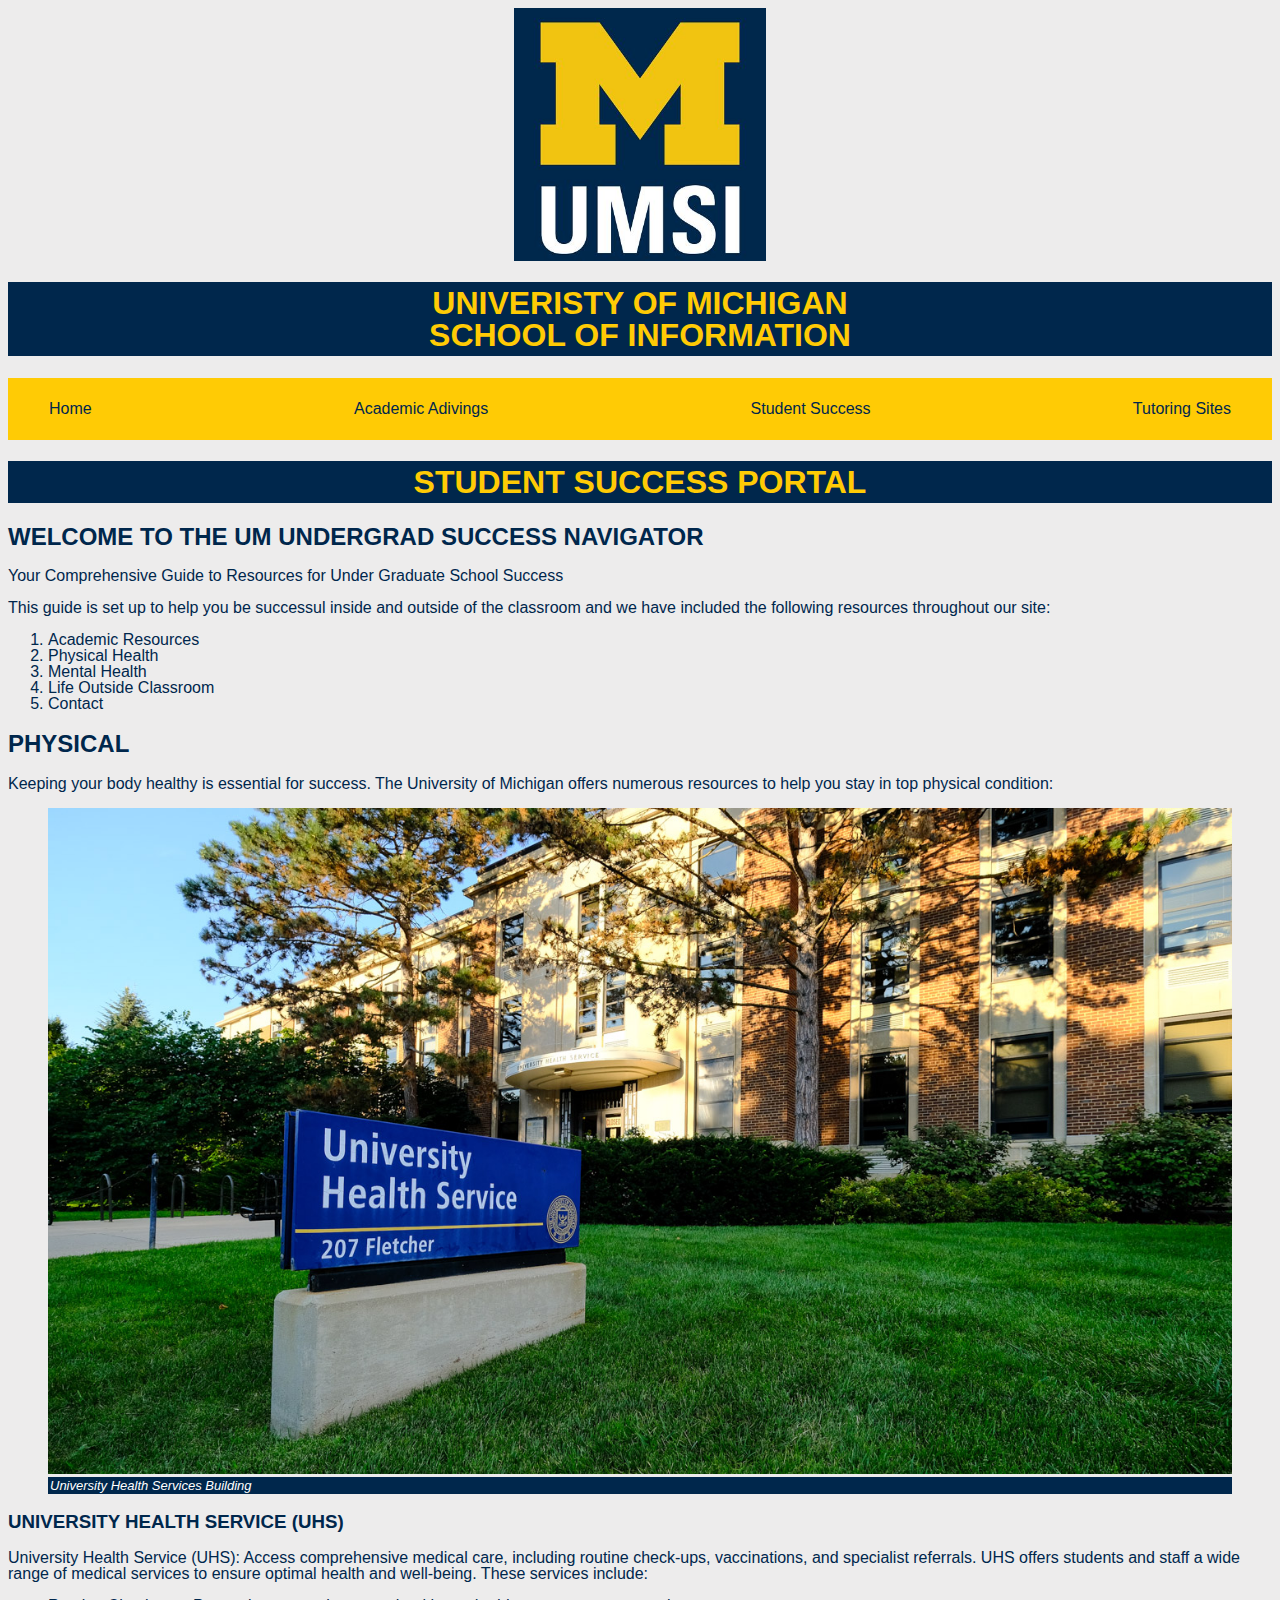
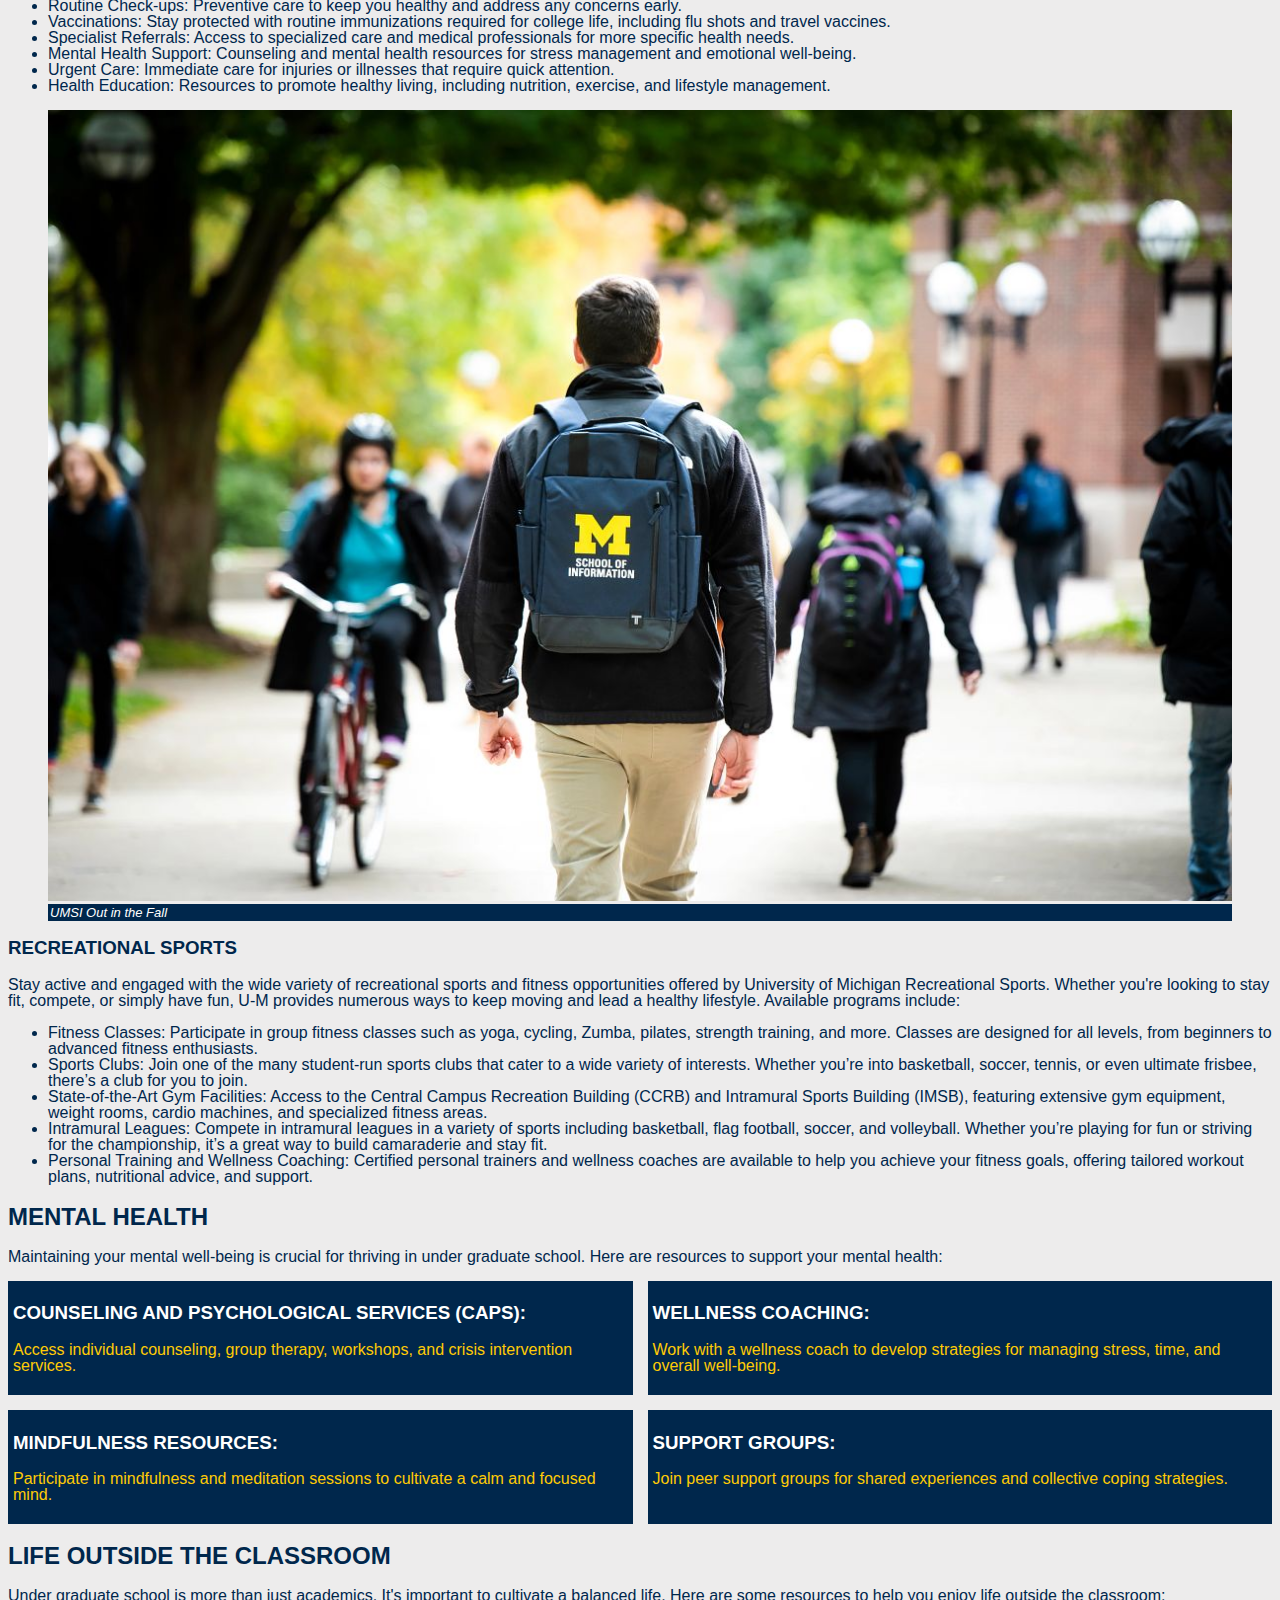
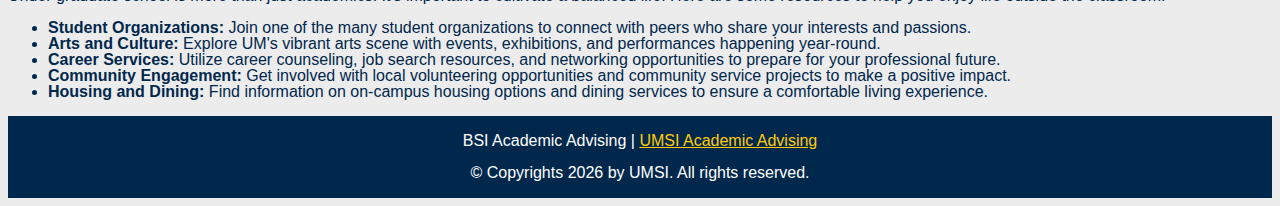
<file: index.html>
<!-- for most of the content within my website I use chatGPT to added more content so tha it would look better in the website -->
<!DOCTYPE html>
<html lang="en">
<head>
    <meta charset="UTF-8">
    <meta name="viewport" content="width=device-width, initial-scale=1.0">
    <link rel="stylesheet" type="text/css" href="css/html5reset.css">
    <link rel="stylesheet" href="css/style.css">
    <title>Student Success Portal</title>
</head>
<body>
    <a class = "skip" href="#main">Skip to Main content</a>
    <header>
        <div>
            <img class = logo src="images/UMSI_signature_vertical_informal_solidblue.jpg" alt="UMSI Logo">
            <h1 class="umich">Univeristy of Michigan <br>School of Information</h1>
        </div>
        <nav>
            <ul>
                <li><a href = "index.html" class="active">Home</a></li>
                <li><a href = "academic_advising.html">Academic Adivings</a></li>
                <li><a href = "student_success.html">Student Success</a></li>
                <li><a href = "tutoring_site.html">Tutoring Sites</a></li>
            </ul>
        </nav>
        <h1>Student Success Portal</h1>

    </header>
    <main id="main" tabindex="0">
        <section>
            <h2>Welcome to the UM UnderGrad Success Navigator</h2>
            <p> Your Comprehensive Guide to Resources for Under Graduate School Success</p>
            <p>This guide is set up to help you be successul inside and outside of the classroom and we have included the following resources throughout our site:</p>
            <ol>
                <li>Academic Resources</li>
                <li>Physical Health</li>
                <li>Mental Health</li>
                <li>Life Outside Classroom</li>
                <li>Contact</li>
            </ol>
        </section>
        <section>
            <div tabindex="0">
                <h2>Physical </h2>
                <p class="center">Keeping your body healthy is essential for success. The University of Michigan offers numerous resources to help you stay in top physical condition:</p>
            </div>
            <div tabindex="0" class="grid">
                
                <figure>
                    <img src="images/UHS.jpg" alt="University Health Services building">
                    <figcaption>University Health Services Building</figcaption>
                </figure>
                <div>
                    <h3>University Health Service (UHS)</h3>
                    <p>University Health Service (UHS): Access comprehensive medical care, including routine check-ups, vaccinations, and specialist referrals. UHS offers students and staff a wide range of medical services to ensure optimal health and well-being. These services include: 
                    </p>
                    <ul>
                        <li>Routine Check-ups: Preventive care to keep you healthy and address any concerns early.</li>
                        <li>Vaccinations: Stay protected with routine immunizations required for college life, including flu shots and travel vaccines.</li>
                        <li>Specialist Referrals: Access to specialized care and medical professionals for more specific health needs.</li>
                        <li>Mental Health Support: Counseling and mental health resources for stress management and emotional well-being.</li>
                        <li>Urgent Care: Immediate care for injuries or illnesses that require quick attention.</li>
                        <li>Health Education: Resources to promote healthy living, including nutrition, exercise, and lifestyle management.</li>
                    </ul>
                </div>
            </div>
            <div tabindex="0" class="grid">
                <figure>
                    <img src="images/UMSI_CampusFall_UMSIBackpack_02.jpg" alt="A student wears a UMSI backpack in fall on the drag.">
                    <figcaption>UMSI Out in the Fall</figcaption>
                </figure>
                <div>
                    <h3>Recreational Sports</h3>
                    <p>Stay active and engaged with the wide variety of recreational sports and fitness opportunities offered by University of Michigan Recreational Sports. Whether you're looking to stay fit, compete, or simply have fun, U-M provides numerous ways to keep moving and lead a healthy lifestyle. Available programs include:</p>
                    <ul>
                        <li>Fitness Classes: Participate in group fitness classes such as yoga, cycling, Zumba, pilates, strength training, and more. Classes are designed for all levels, from beginners to advanced fitness enthusiasts.</li>
                        <li>Sports Clubs: Join one of the many student-run sports clubs that cater to a wide variety of interests. Whether you’re into basketball, soccer, tennis, or even ultimate frisbee, there’s a club for you to join.</li>
                        <li>State-of-the-Art Gym Facilities: Access to the Central Campus Recreation Building (CCRB) and Intramural Sports Building (IMSB), featuring extensive gym equipment, weight rooms, cardio machines, and specialized fitness areas.</li>
                        <li>Intramural Leagues: Compete in intramural leagues in a variety of sports including basketball, flag football, soccer, and volleyball. Whether you’re playing for fun or striving for the championship, it’s a great way to build camaraderie and stay fit.</li>
                        <li>Personal Training and Wellness Coaching: Certified personal trainers and wellness coaches are available to help you achieve your fitness goals, offering tailored workout plans, nutritional advice, and support.</li>
                    </ul>
                </div>
            </div>
        </section>
        
        <section tabindex="0">
            <h2>Mental Health</h2>
            <p>Maintaining your mental well-being is crucial for thriving in under graduate school. Here are resources to support your mental health:</p>
            <div class="mh_grid">
                <article class="counseling">
                    <h3>Counseling and Psychological Services (CAPS):</h3>
                    <p> Access individual counseling, group therapy, workshops, and crisis intervention services.</p>
                </article>
                <article class="wellness">
                    <h3>Wellness Coaching:</h3>

                    <p>Work with a wellness coach to develop strategies for managing stress, time, and overall well-being.</p>
                </article>
                <article class="mind">
                    <h3>Mindfulness Resources:</h3>

                    <p> Participate in mindfulness and meditation sessions to cultivate a calm and focused mind.</p>
                </article>
                <article class="support">
                    <h3>Support Groups:</h3>

                    <p> Join peer support groups for shared experiences and collective coping strategies.</p>
                </article>
            </div>
        </section>

        
        <section id="life-outside-classroom" tabindex="0">
            <h2>Life Outside the Classroom</h2>
            <p>Under graduate school is more than just academics. It's important to cultivate a balanced life. Here are some resources to help you enjoy life outside the classroom:</p>
            <article>

            </article>
            <ul>
                <li><strong>Student Organizations:</strong> Join one of the many student organizations to connect with peers who share your interests and passions.</li>
                <li><strong>Arts and Culture:</strong> Explore UM's vibrant arts scene with events, exhibitions, and performances happening year-round.</li>
                <li><strong>Career Services:</strong> Utilize career counseling, job search resources, and networking opportunities to prepare for your professional future.</li>
                <li><strong>Community Engagement:</strong> Get involved with local volunteering opportunities and community service projects to make a positive impact.</li>
                <li><strong>Housing and Dining:</strong> Find information on on-campus housing options and dining services to ensure a comfortable living experience.</li>
            </ul>
        </section>
    </main>
    <!-- Content taken & modified from UMGPT with the prompt, "write me a webpage of intro content to help University of Michigan Master's students navigate different resources for being successful in grad school - this will include academic resources, physical health resources, mental health resources, support for life outside the classroom"
    UMGPT. (2024). UMGPT (August 29th version) [Large language model]. -->
    <footer>
        <p>BSI Academic Advising | <a href="https://sites.google.com/umich.edu/msiacademicadvising/student-support-resources">UMSI Academic Advising </a></p>
        <p>© Copyrights <span id="year"></span> by UMSI. All rights reserved.</p>       
    </footer>
    <script>
        document.getElementById("year").innerHTML = new Date().getFullYear();
    </script>
</body>
</html>
</file>
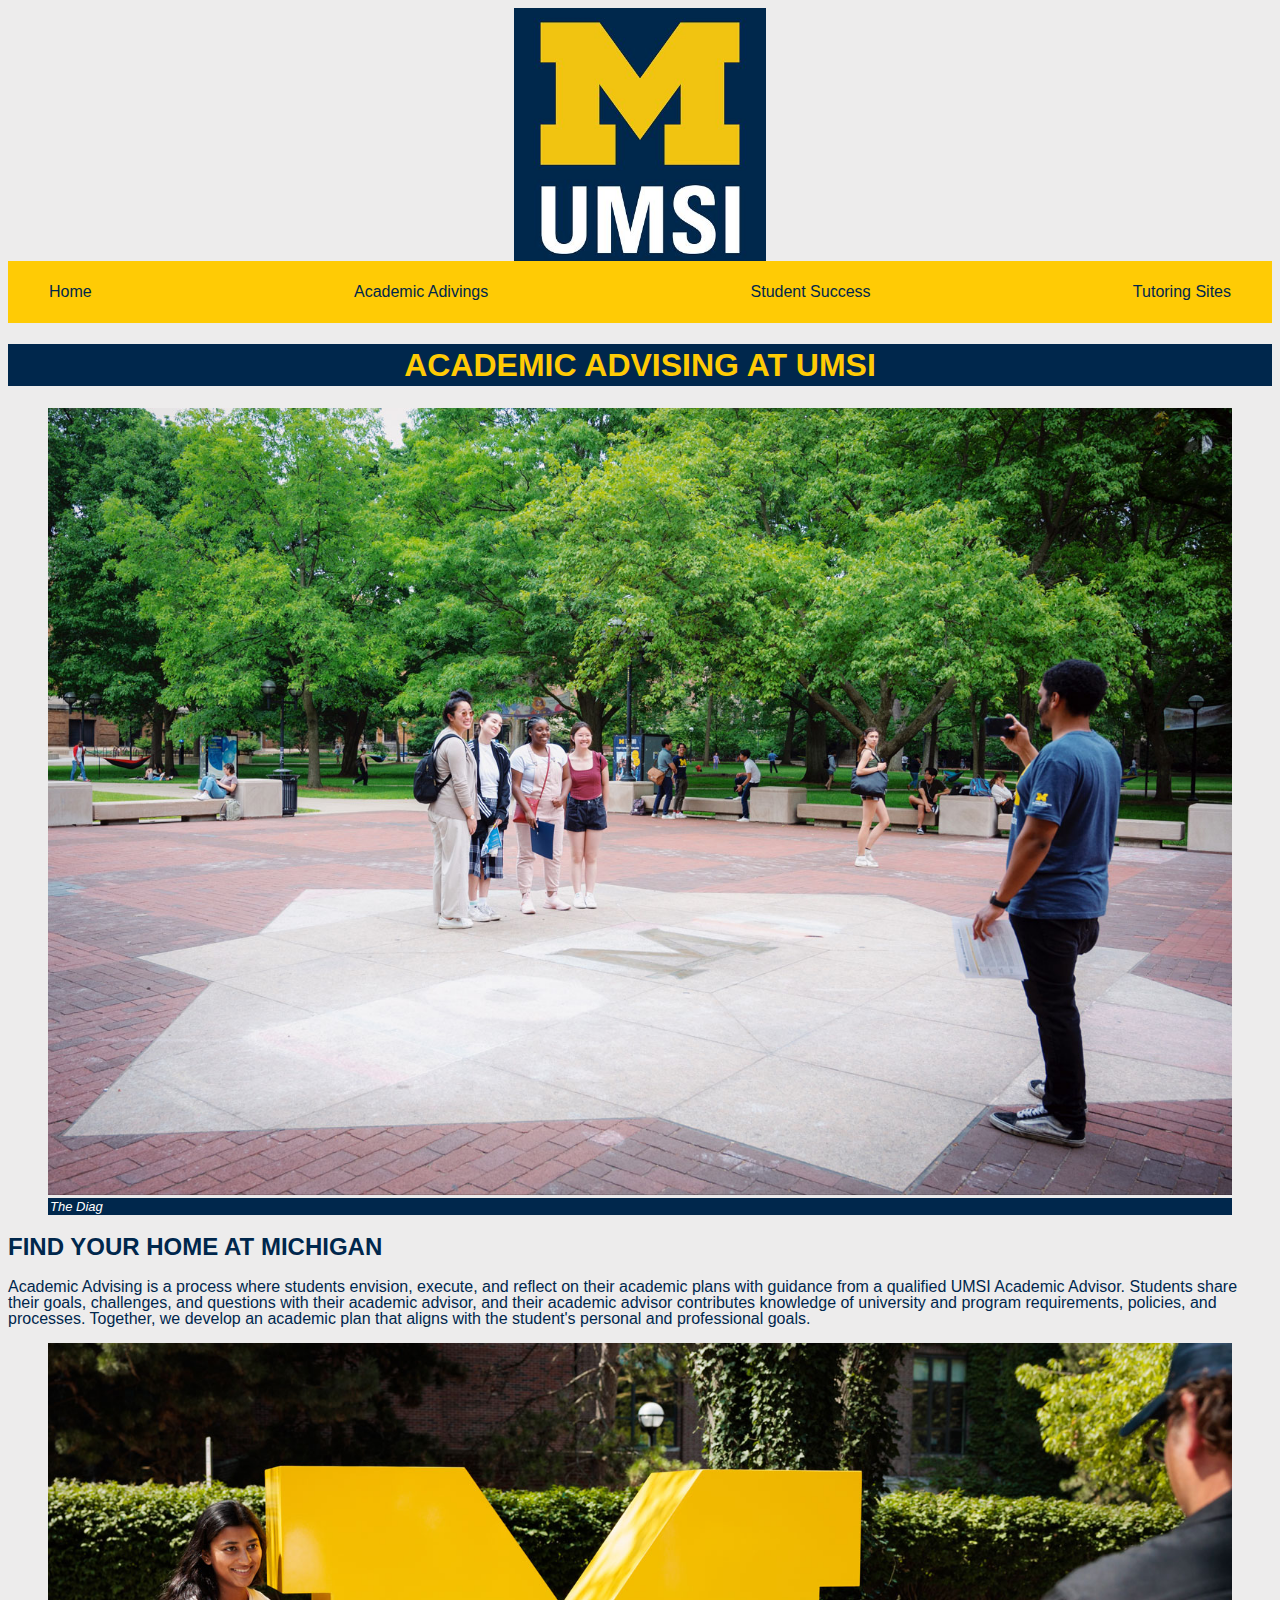
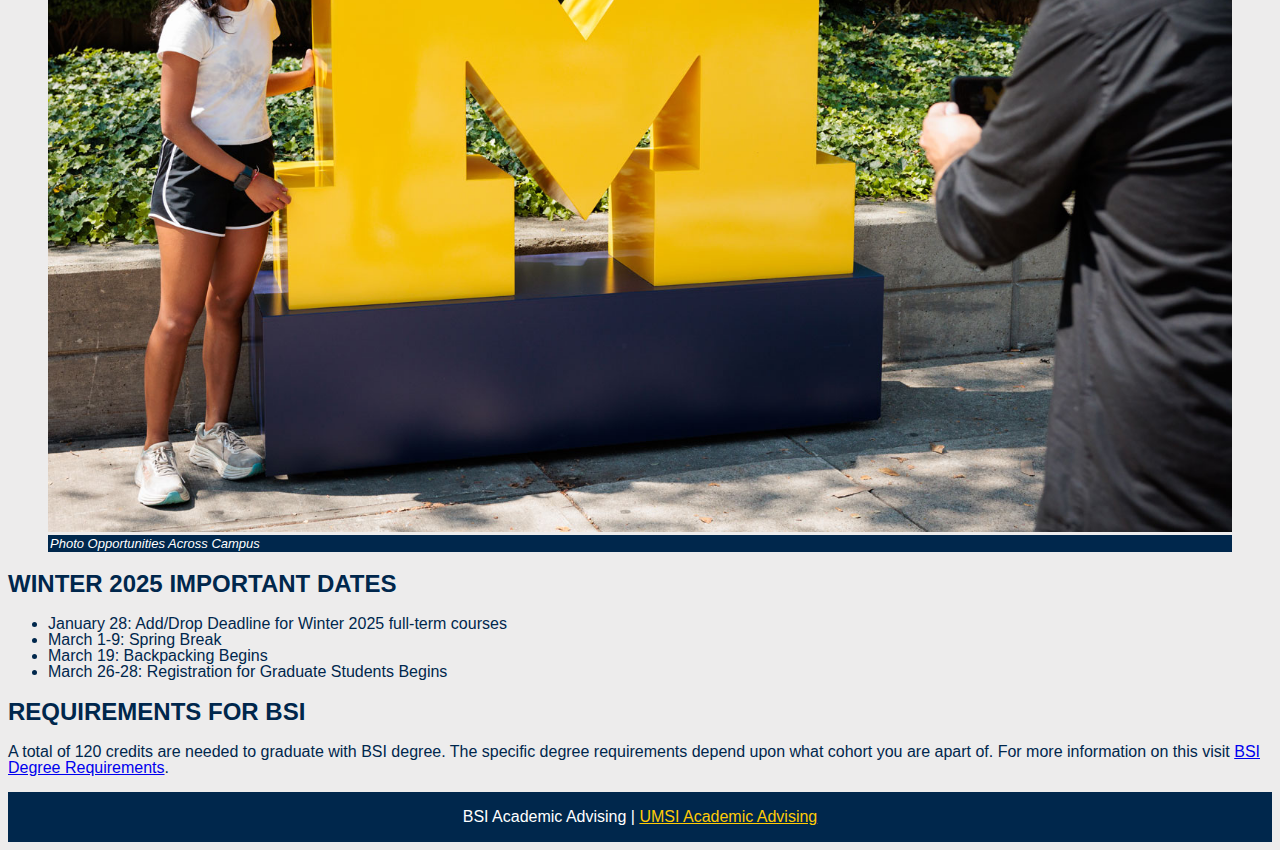
<file: academic_advising.html>
<!DOCTYPE html>
<html lang="en">
<head>
    <meta charset="UTF-8">
    <meta name="viewport" content="width=device-width, initial-scale=1.0">
    <link rel="stylesheet" type="text/css" href="css/html5reset.css">
    <link rel="stylesheet" href="css/style.css">
    <title>Academic Advising</title>
</head>
<body>
    <a class = "skip" href="#main">Skip to Main content</a>
    <header>
        <img class = logo src="images/UMSI_signature_vertical_informal_solidblue.jpg" alt="UMSI Logo">
        <nav>
            <ul>
                <li><a href = "index.html">Home</a></li>
                <li><a href = "adcademic_advising.html">Academic Adivings</a></li>
                <li><a href = "student_success.html">Student Success</a></li>
                <li><a href = "tutoring_site.html">Tutoring Sites</a></li>
            </ul>
        </nav>
        <h1>Academic Advising at UMSI</h1>

    </header>
    <main id="main" tabindex="0">
        <figure>
            <img src="images/UMSI_CCSIdesignjam_UPDATED.jpg" alt="Group of 4 students taking a photo at The Diag M">
            <figcaption>The Diag</figcaption>
        </figure>
        <div tabindex="0">
            <h2>Find your Home at Michigan</h2>
            <p>Academic Advising is a process where students envision, execute, and reflect on their academic plans with guidance from a qualified UMSI Academic Advisor. Students share their goals, challenges, and questions with their academic advisor, and their academic advisor contributes knowledge of university and program requirements, policies, and processes. Together, we develop an academic plan that aligns with the student's personal and professional goals.</p>

        </div>
        <div tabindex="0">
            <figure>
                <img src="images/MCOMMONS-ShaprioPartyForYourMind-UPDATED.jpg" alt="Girl taking a photo with M">
                <figcaption>Photo Opportunities Across Campus</figcaption>
            </figure>
            <h2>Winter 2025 Important Dates</h2>
                <ul>
                    <li>January 28: Add/Drop Deadline for Winter 2025 full-term courses</li>
                    <li>March 1-9: Spring Break</li>
                    <li>March 19: Backpacking Begins</li>
                    <li>March 26-28: Registration for Graduate Students Begins</li>
                </ul>
        </div>    
        <div tabindex="0">
            <h2>Requirements for BSI</h2>
            <p>A total of 120 credits are needed to graduate with BSI degree. The specific degree requirements depend upon what cohort you are apart of. For more information on this visit <a href = "https://sites.google.com/umich.edu/bsiacademicadvising/bsi-degree-requirements">BSI Degree Requirements</a>.</p>
        </div>
    </main>
    <footer>
        <p>BSI Academic Advising | <a href="https://sites.google.com/umich.edu/msiacademicadvising/student-support-resources">UMSI Academic Advising </a></p>
    </footer>
    
</body>

</html>
</file>
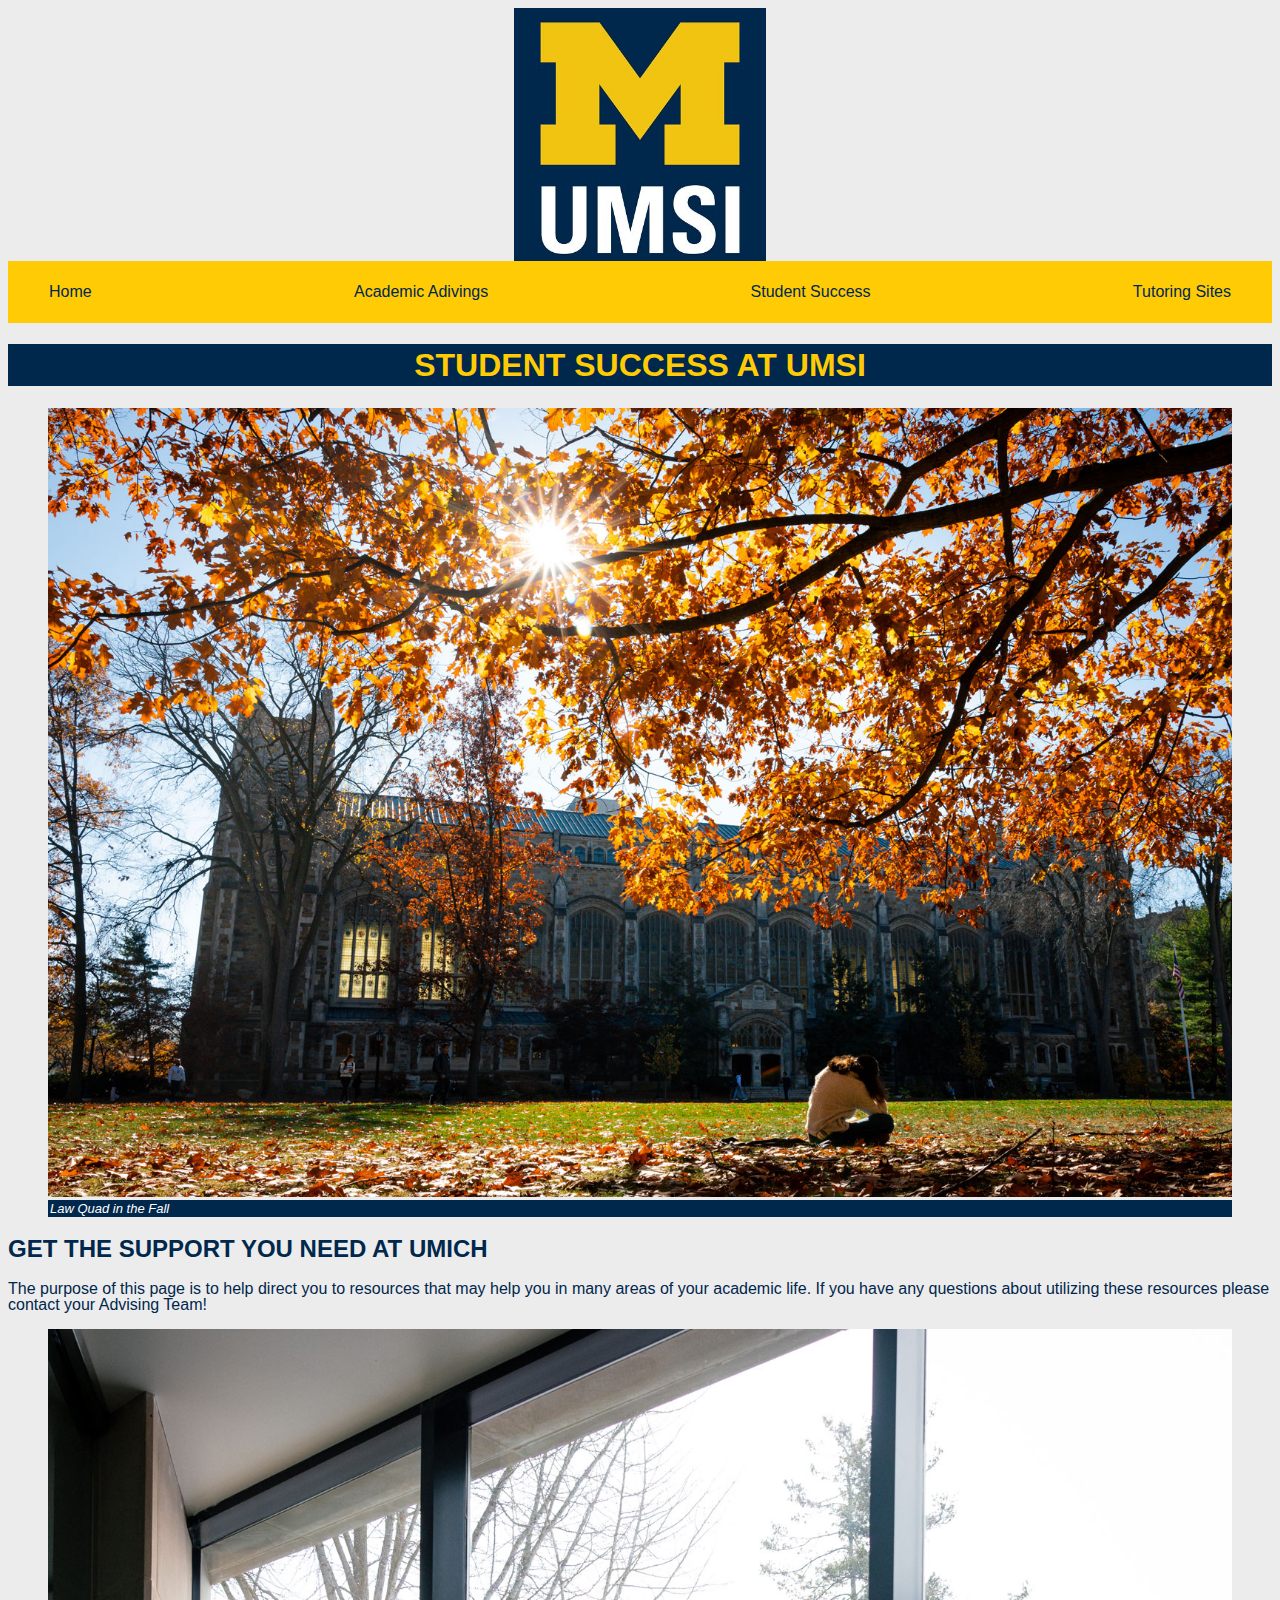
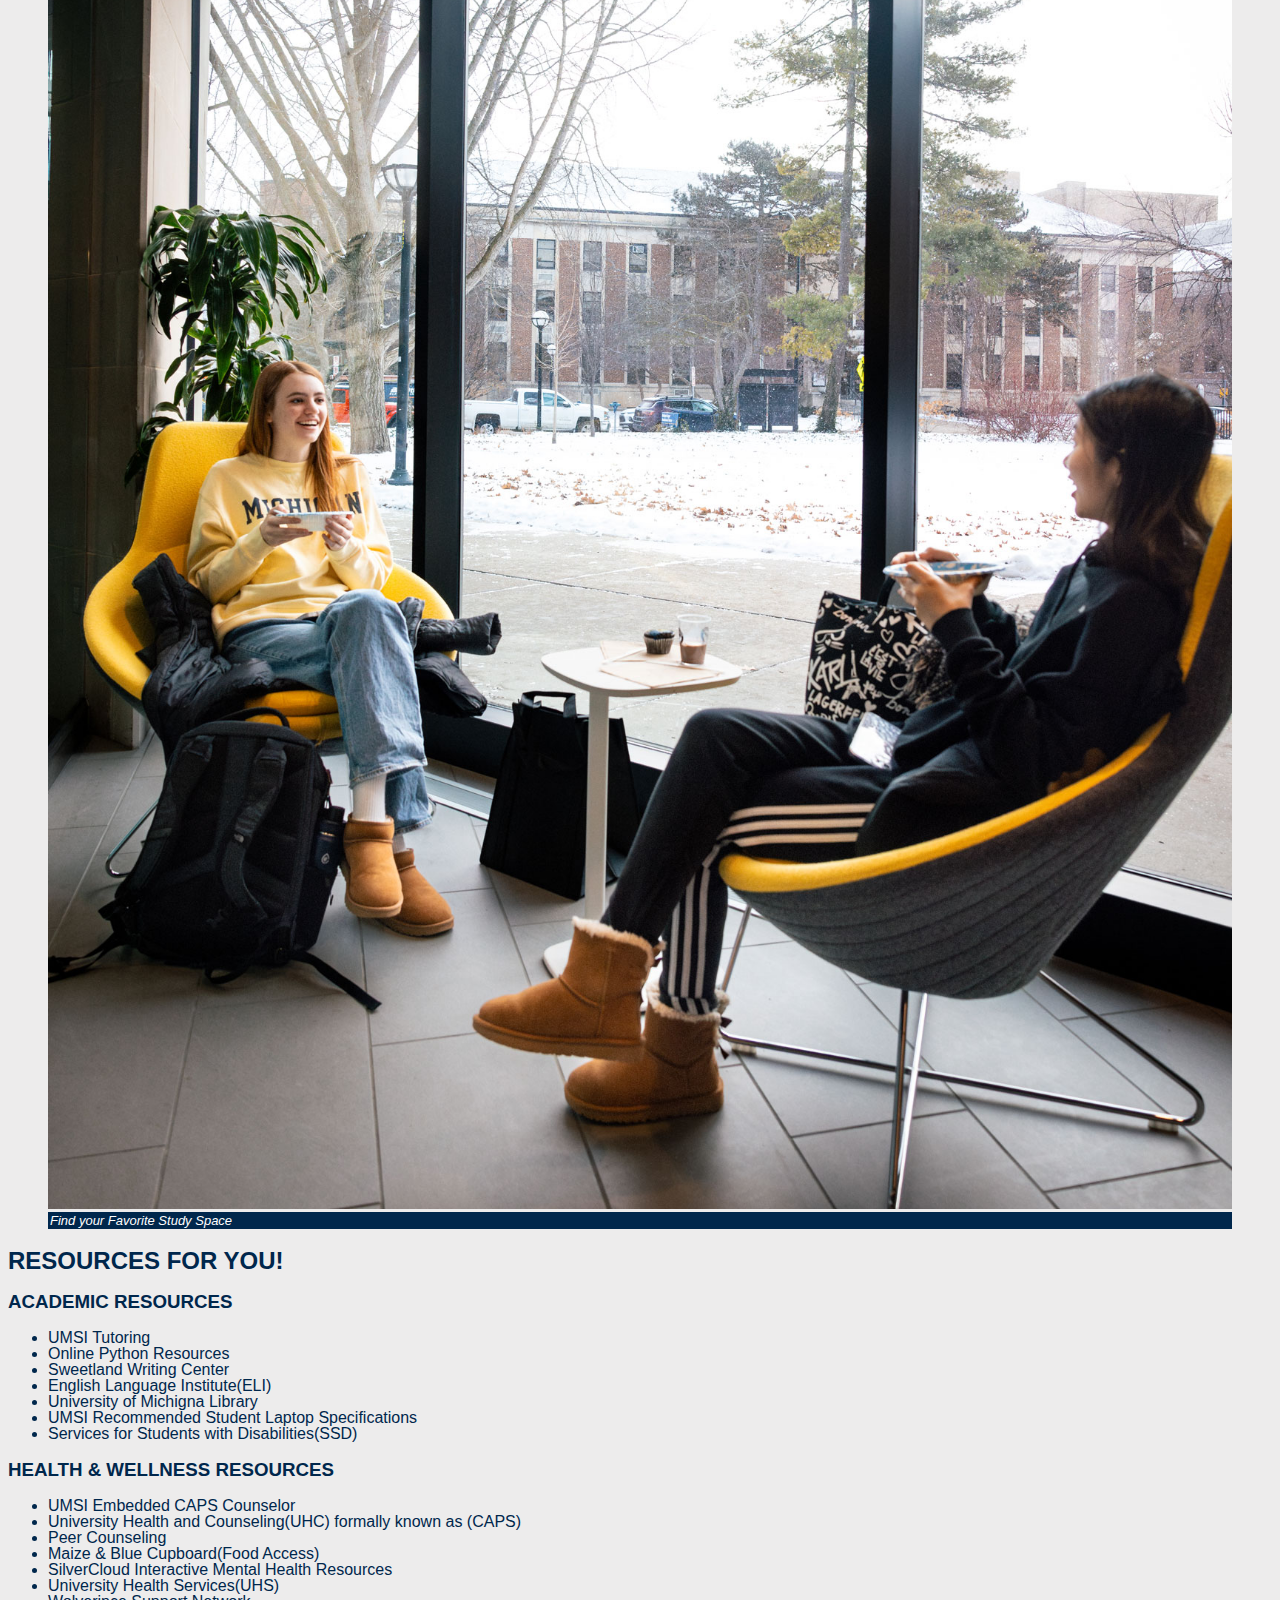
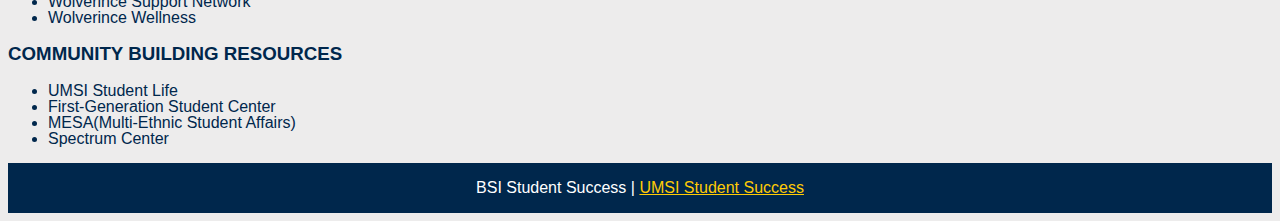
<file: student_success.html>
<!DOCTYPE html>
<html lang="en">
<head>
    <meta charset="UTF-8">
    <meta name="viewport" content="width=device-width, initial-scale=1.0">
    <link rel="stylesheet" type="text/css" href="css/html5reset.css">
    <link rel="stylesheet" href="css/style.css">
    <title>Student Success</title>
</head>
<body>
    <a class = "skip" href="#main">Skip to Main content</a>
    <header>
        <img class = logo src="images/UMSI_signature_vertical_informal_solidblue.jpg" alt="UMSI Logo">
        <nav>
            <ul>
                <li><a href = "index.html">Home</a></li>
                <li><a href = "academic_advising.html">Academic Adivings</a></li>
                <li><a href = "student_success.html">Student Success</a></li>
                <li><a href = "tutoring_site.html">Tutoring Sites</a></li>
            </ul>
        </nav>
        <h1>Student Success at UMSI</h1>

    </header>
    <main id="main">
        <figure>
            <img src="images/MCOMMONS-FallColors1108-UPDATED.jpg" alt="Fall Image of Law Quad">
            <figcaption>Law Quad in the Fall</figcaption>
        </figure>
        <div>
            <h2>Get the Support you need at UMich</h2>
            <p>The purpose of this page is to help direct you to resources that may help you in many areas of your academic life. If you have any questions about utilizing these resources please contact your Advising Team!</p>

        </div>

<div>
    <figure>
        <img src="images/MCOMMONS-WinterSemester2025-UPDATED.jpg" alt="Two girls eating in a study study space">
        <figcaption>Find your Favorite Study Space</figcaption>
    </figure>
    <h2>Resources for You!</h2>
    <h3>Academic Resources</h3>
    <ul>
        <li>UMSI Tutoring</li>
        <li>Online Python Resources</li>
        <li>Sweetland Writing Center</li>
        <li>English Language Institute(ELI)</li>
        <li>University of Michigna Library</li>
        <li>UMSI Recommended Student Laptop Specifications</li>
        <li>Services for Students with Disabilities(SSD)</li>
    </ul>
    <h3>Health & Wellness Resources</h3>
    <ul>
        <li>UMSI Embedded CAPS Counselor</li>
        <li>University Health and Counseling(UHC) formally known as (CAPS)</li>
        <li>Peer Counseling</li>
        <li>Maize & Blue Cupboard(Food Access)</li>
        <li>SilverCloud Interactive Mental Health Resources</li>
        <li>University Health Services(UHS)</li>
        <li>Wolverince Support Network</li>
        <li>Wolverince Wellness</li>
    </ul>
    <h3>Community Building Resources</h3>
    <ul>
        <li>UMSI Student Life</li>
        <li>First-Generation Student Center</li>
        <li>MESA(Multi-Ethnic Student Affairs)</li>
        <li>Spectrum Center</li>
    </ul>
</div>

    </main>
    <footer>
        <p>BSI Student Success | <a href="https://sites.google.com/umich.edu/msiacademicadvising/student-support-resources">UMSI Student Success</a></p>
    </footer>
    
</body>

</html>
</file>
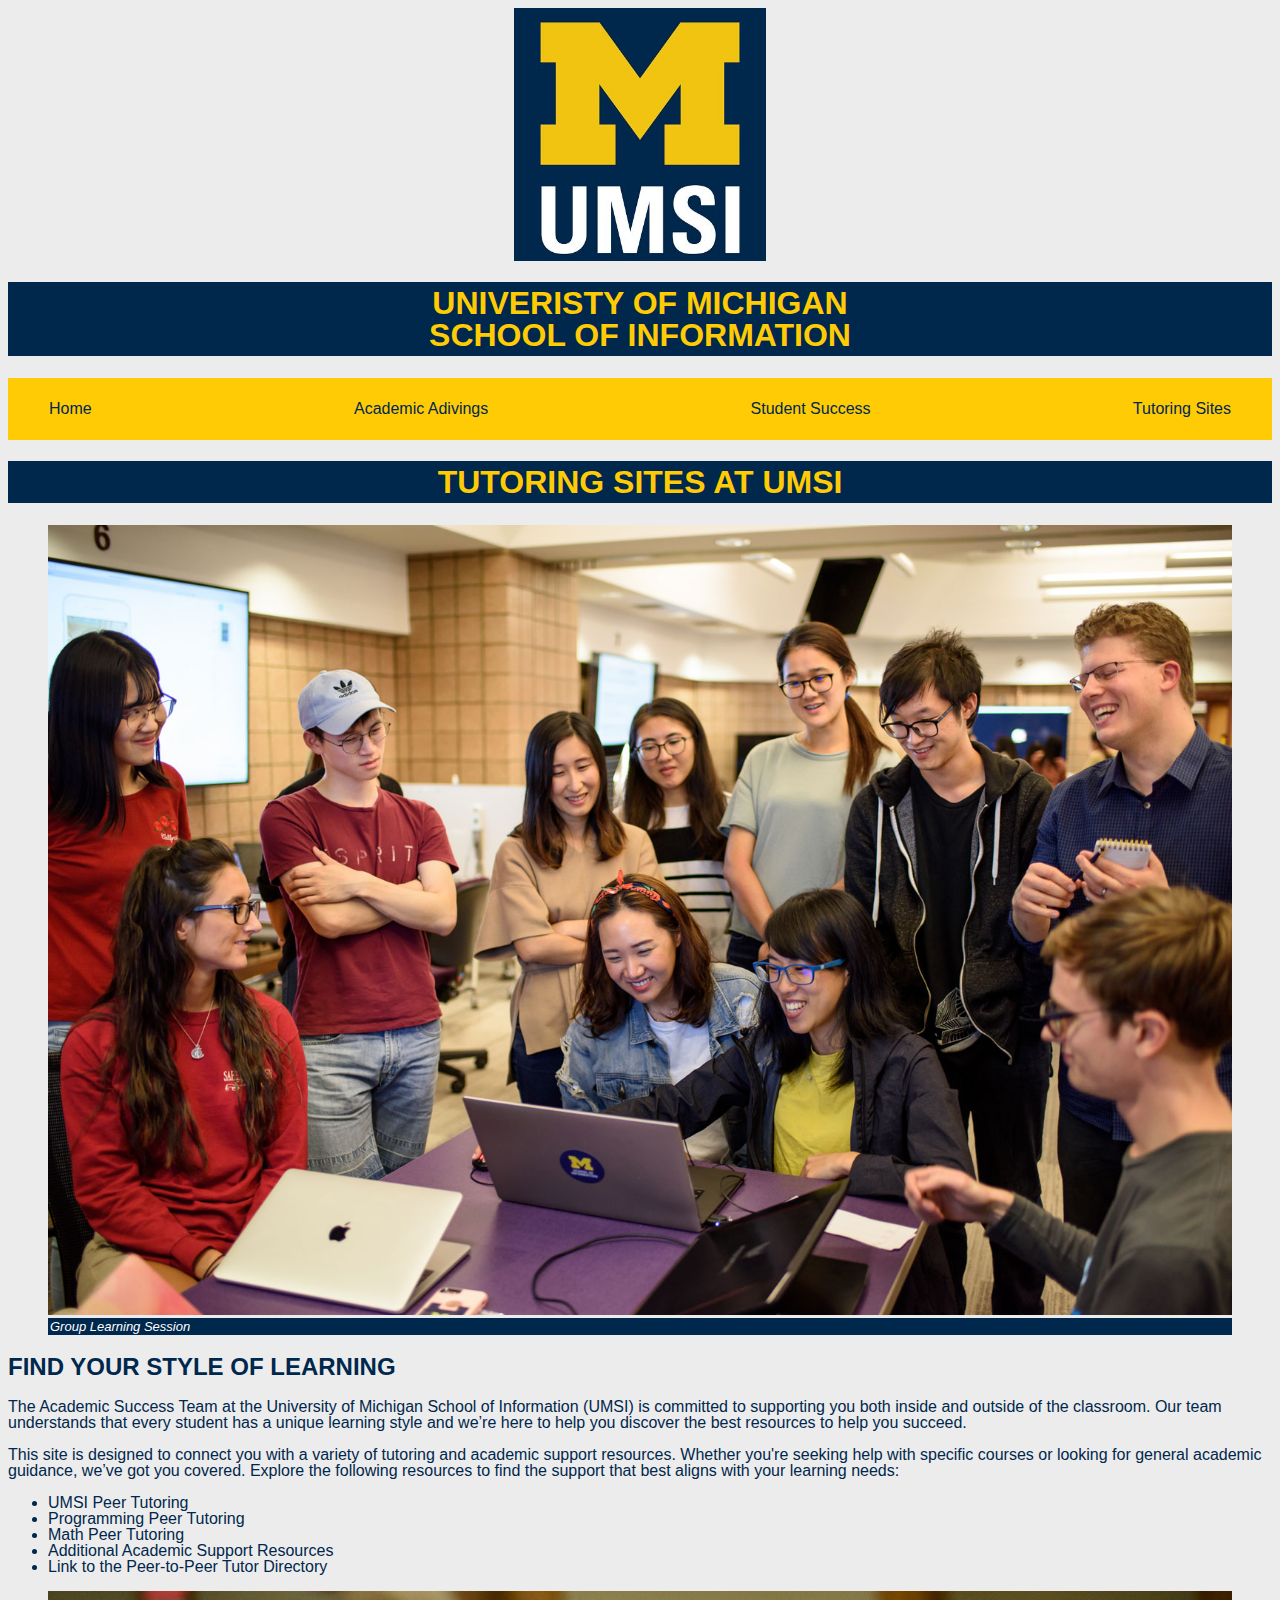
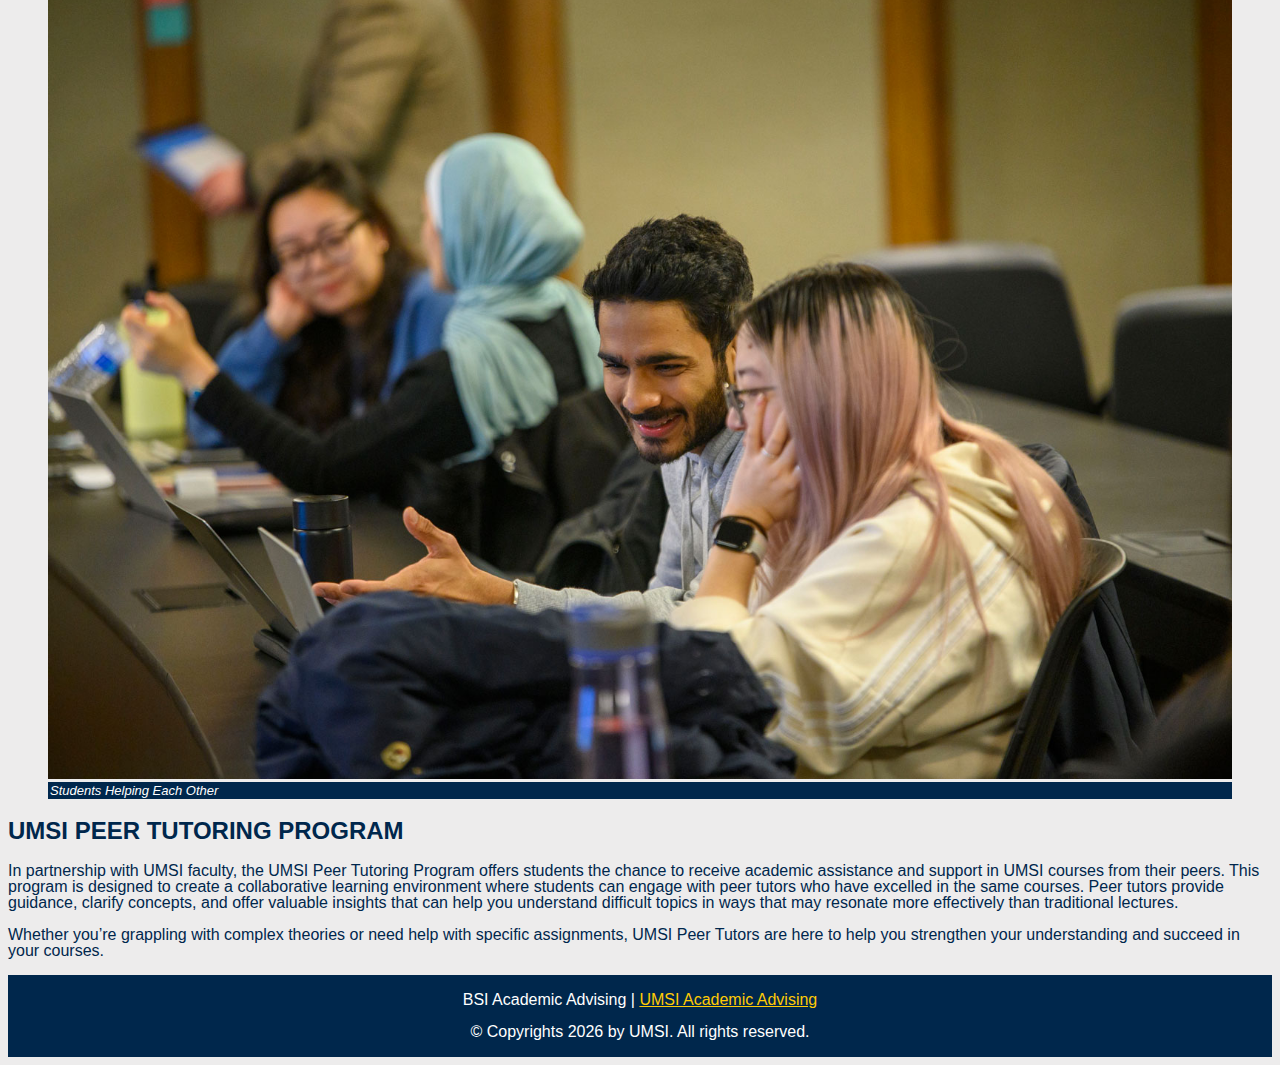
<file: tutoring_site.html>
<!DOCTYPE html>
<html lang="en">
<head>
    <meta charset="UTF-8">
    <meta name="viewport" content="width=device-width, initial-scale=1.0">
    <link rel="stylesheet" type="text/css" href="css/html5reset.css">
    <link rel="stylesheet" href="css/style.css">
    <title>Tutoring Site</title>
</head>
<body>
    <a class = "skip" href="#main">Skip to Main content</a>
    <header>
        <div>
            <img class = logo src="images/UMSI_signature_vertical_informal_solidblue.jpg" alt="UMSI Logo">
            <h1 class="umich">Univeristy of Michigan <br>School of Information</h1>
        </div>
        <nav>
            <ul>
                <li><a href = "index.html">Home</a></li>
                <li><a href = "academic_advising.html">Academic Adivings</a></li>
                <li><a href = "student_success.html">Student Success</a></li>
                <li><a href = "tutoring_site.html" class="active">Tutoring Sites</a></li>
            </ul>
        </nav>
        <h1>Tutoring Sites at UMSI</h1>

    </header>
    <main id="main" tabindex="0">
        <div class="grid">
            <figure>
                <img src="images/UMSI_AR_VR_CLASS_UPDATED.jpg" alt="Group of students learning from a teacher">
                <figcaption>Group Learning Session</figcaption>
            </figure>
            <div>
                <h2>Find Your Style of Learning</h2>
                <div>
                    <p>The Academic Success Team at the University of Michigan School of Information (UMSI) is committed to supporting you both inside and outside of the classroom. Our team understands that every student has a unique learning style and we’re here to help you discover the best resources to help you succeed.
                    <br>
                    <br>
                    This site is designed to connect you with a variety of tutoring and academic support resources. Whether you're seeking help with specific courses or looking for general academic guidance, we’ve got you covered. Explore the following resources to find the support that best aligns with your learning needs:</p>
                </div>
                <div tabindex="0">
                    <ul>
                        <li>UMSI Peer Tutoring</li>
                        <li>Programming Peer Tutoring</li>
                        <li>Math Peer Tutoring</li>
                        <li>Additional Academic Support Resources</li>
                        <li>Link to the Peer-to-Peer Tutor Directory</li>
                    </ul>
                </div>
            </div>
        </div>
        <div class="grid">
            <figure>
                <img src="images/UMSI_MHIClassroom_02202023_UPDATED.jpg" alt="One student helping another student with their work">
                <figcaption>Students Helping Each Other</figcaption>
            </figure>
            <div tabindex="0">
                <h2>UMSI Peer Tutoring Program</h2>
                <p>In partnership with UMSI faculty, the UMSI Peer Tutoring Program offers students the chance to receive academic assistance and support in UMSI courses from their peers. This program is designed to create a collaborative learning environment where students can engage with peer tutors who have excelled in the same courses. Peer tutors provide guidance, clarify concepts, and offer valuable insights that can help you understand difficult topics in ways that may resonate more effectively than traditional lectures.
                <br>
                <br>
                Whether you’re grappling with complex theories or need help with specific assignments, UMSI Peer Tutors are here to help you strengthen your understanding and succeed in your courses.</p>
            </div>
        </div>
    </main>
    <footer>
        <p>BSI Academic Advising | <a href="https://sites.google.com/umich.edu/msiacademicadvising/student-support-resources">UMSI Academic Advising </a></p>
        <p>© Copyrights <span id="year"></span> by UMSI. All rights reserved.</p>       
    </footer>
    <script>
        document.getElementById("year").innerHTML = new Date().getFullYear();
    </script>
    
</body>

</html>
</file>
<file: css/style.css>
.skip{
    position: absolute;
    top: -40px;
    background-color: lightgray; 
}
.skip:focus{
    top: 20px;
}

nav a:hover, nav a:focus{
    text-decoration: underline;
    color: blue;
}
nav {
    background-color: #FFCB05;
    padding: 15px;
}
nav ul {
    display: flex;
    flex-wrap: wrap;
    justify-content: space-between;
    list-style-type: none;
    margin: 0;
    padding: 0;
}
nav ul li {
    margin: 0 10px;
}
nav ul li a {
    color: #00274c;
    text-decoration: none;
    padding: 8px 16px;
    font-size: 16px;
    display: block;
}

.logo{
    display: block;
    margin-left: auto;
    margin-right: auto;
    width: 20%;
}
img{
    width: 100%;
}
body{
    font-family: 'Lucida Sans', 'Lucida Sans Regular', 'Lucida Grande', 'Lucida Sans Unicode', Geneva, Verdana, sans-serif;
    color: #00274c;
    background-color: #edecec;
}
h1, h2, h3{
    text-transform: uppercase;
}
h1{
    text-align: center;
    color: #FFCB05;
    background-color: #00274c;
    padding: 5px;
}

figcaption{
    background-color: #00274c;
    color: white;
    font-style: italic;
    padding: 2px;
    font-size: 13px;
}

.mh_grid{
    display: grid;
    grid-template-columns: 1fr 1fr;
    gap: 15px;
}
.counseling, .wellness, .mind, .support{
    background-color: #00274c;
    padding: 5px;
    h3{
        color: white;
    }
    p{
        color: #FFCB05;
    }
}

.resources {
    display: grid;
    grid-template-rows: 1fr 1fr 1fr;
    gap: 15px;
    margin-bottom: 15px;
}
.academic, .health, .community {
    position: relative;
    background-color: #FFCB05;
    padding: 30px;
    color: #00274c;
}
.overlaya, .overlayh, .overlayc {
    position: absolute;
    top: 0;
    left: 0;
    height: 100%;
    width: 100%;
    opacity: 0;
    transition: 0.5s ease;
    background-color: #00274c;
}
.texta{
    color: white;
    font-size: 10px;
    position: absolute;
    top: 50%;
    left: 30%;
    transform: translate(-50%, -50%);
    -ms-transform: translate(-50%, -50%);
}
.texth{
    color: white;
    font-size: 10px;
    position: absolute;
    top: 50%;
    left: 30%;
    transform: translate(-50%, -50%);
    -ms-transform: translate(-50%, -50%);
}
.textc {
    color: white;
    font-size: 10px;
    position: absolute;
    top: 50%;
    left: 30%;
    transform: translate(-50%, -50%);
    -ms-transform: translate(-50%, -50%);
}
.academic:hover .overlaya,
.health:hover .overlayh,
.community:hover .overlayc {
    opacity: 1;
}

footer{
    background-color: #00274c;
    color: white;
    text-align: center;
    font-size: 16px;
    padding: 1px;
}
footer a{
    color: #FFCB05;
    text-decoration: none;
    text-decoration: underline;
}
footer a:hover, footer a:focus {
    text-decoration: underline;
    color: white;
}
</file>
